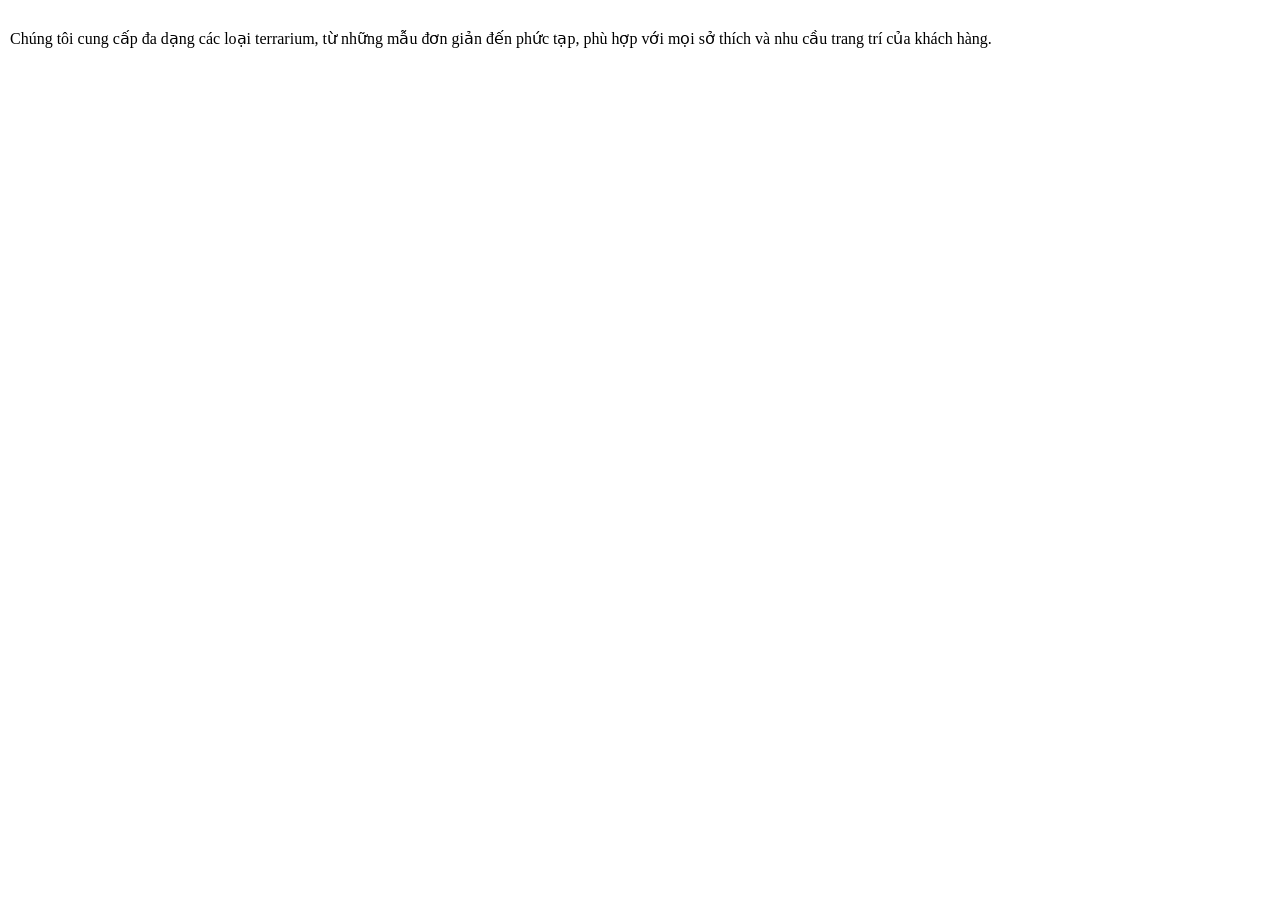
<file: gioithieu/gioithieu/sanpham-gioithieu.html>
<!DOCTYPE html>
<html lang="vi">
<head>
  <meta charset="UTF-8">
  <style>
    body {
      margin: 0;
      font-size: 16px;
      line-height: 1.6;
      padding: 10px;
    }
  </style>
</head>
<body>
  <p>Chúng tôi cung cấp đa dạng các loại terrarium, từ những mẫu đơn giản đến phức tạp, phù hợp với mọi sở thích và nhu cầu trang trí của khách hàng.</p>
</body>
</html>
</file>
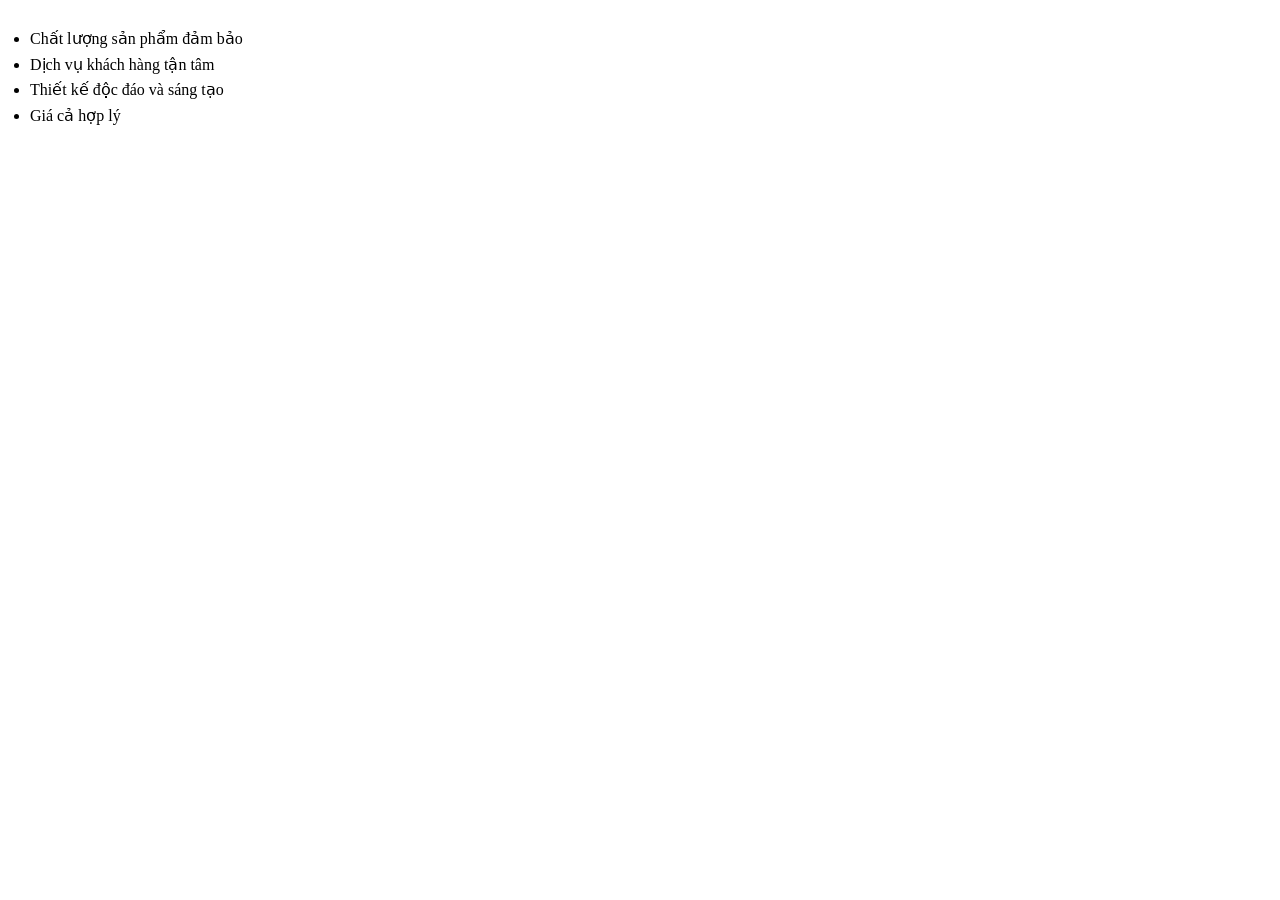
<file: gioithieu/gioithieu/taisaochon.html>
<!DOCTYPE html>
<html lang="vi">
<head>
  <meta charset="UTF-8">
  <style>
    body {
      margin: 0;
      font-size: 16px;
      line-height: 1.6;
      padding: 10px;
    }

    ul {
      padding-left: 20px;
    }
  </style>
</head>
<body>
  <ul>
    <li>Chất lượng sản phẩm đảm bảo</li>
    <li>Dịch vụ khách hàng tận tâm</li>
    <li>Thiết kế độc đáo và sáng tạo</li>
    <li>Giá cả hợp lý</li>
  </ul>
</body>
</html>
</file>
